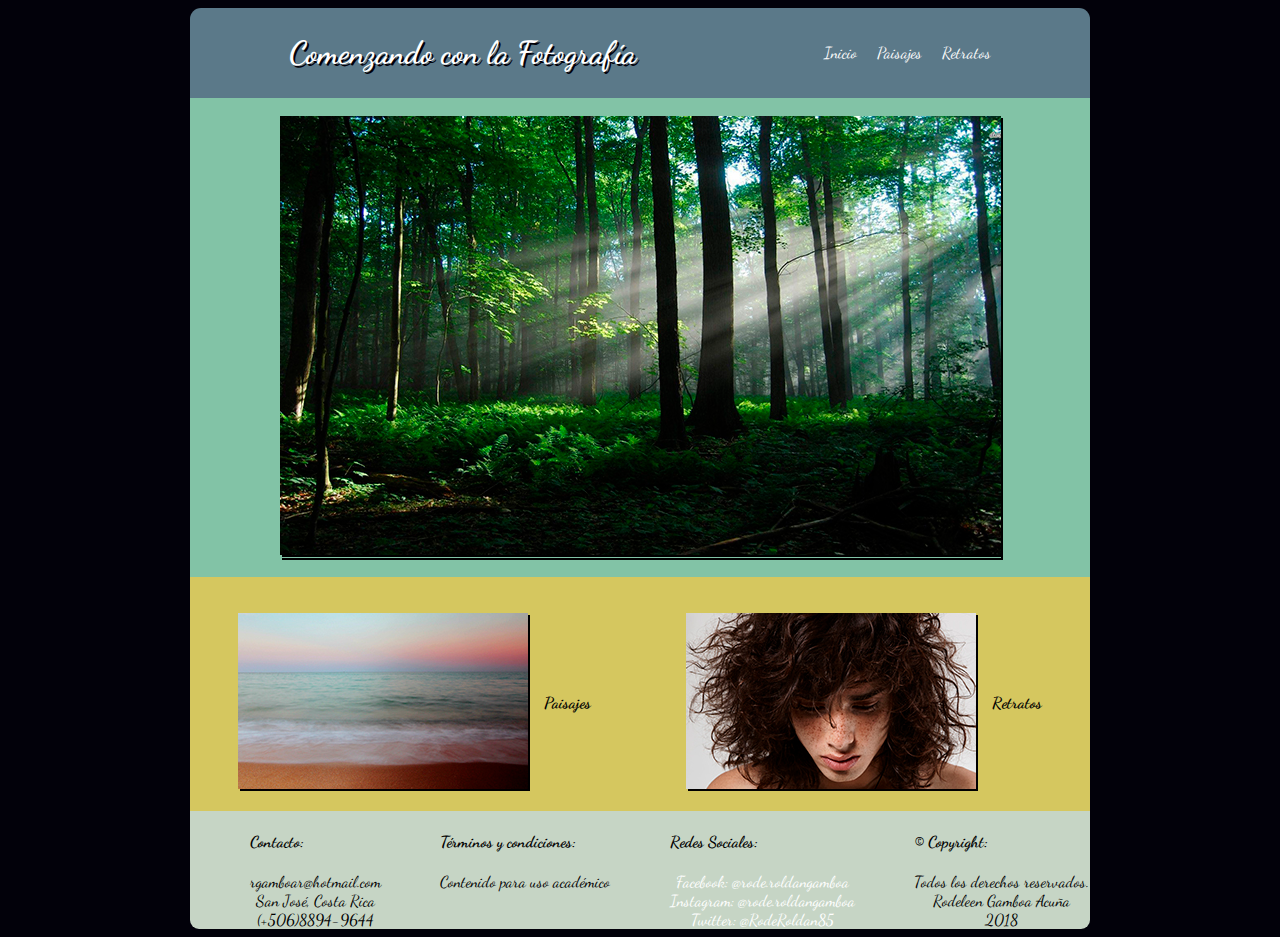
<file: html/index.html>
<!DOCTYPE html>
<html lang="en" dir="ltr">
  <head>
    <title>Proyecto Final de CSS y RWD</title>
    <meta name="author"  content="Rodeleen Gamboa Acuña">
    <meta name="keywords" content="CSS, fotografia, RWD">
    <meta charset="utf-8">
    <meta name="viewport" content="width=device-width, user-scalable=yes">
    <link href="https://fonts.googleapis.com/css?family=Dancing+Script" rel="stylesheet">
  	<link rel="stylesheet" href="../css/estilos.css">
  </head>
  <body bgcolor="#02010a">
    <div class="contenido">
      <header class="cabecera">
        <section ID="cabeceraTitulo">
          <h1>Comenzando con la Fotografía </h1>
        </section>
        <section ID="cabeceramenu">
          <a href="index.html" class="linkPaginaActual">Inicio</a>&nbsp;&nbsp;&nbsp;&nbsp;
          <a href="paisajes.html">Paisajes</a>&nbsp;&nbsp;&nbsp;&nbsp;
          <a href="retratos.html">Retratos</a>
        </section>
      </header>

      <section class="imagencentral">
        <picture ID="imagenPrincipal">
          <source srcset="../img/woods720.jpg" media="(min-width: 901px)">
          <source srcset="../img/woods240.jpg" media="(max-width: 900px)">
          <img src="../img/woods720.jpg" alt="Bosque">
        </picture>
      </section>

      <section class="imagensecundaria">
        <section class="secundaria">
          <a href="paisajes.html"><img src="../img/beach290.jpg" alt="paisajes"></a>
          &nbsp;&nbsp;&nbsp;&nbsp;
          <p><strong>Paisajes</strong></p>
        </section>
        <section class="secundaria">
          <a href="retratos.html"><img src="../img/portrait290.jpg" alt="retratos"></a>
          &nbsp;&nbsp;&nbsp;&nbsp;
          <p><strong>Retratos</strong></p>
        </section>
      </section>

      <footer class="piedepagina">
        <section class="foot">
          <h4><strong>Contacto:</strong></h4>
          <p>rgamboar@hotmail.com</p>
          <p>San José, Costa Rica</p>
          <p>(+506)8894-9644</p>
        </section>
        <section class="foot">
          <h4><strong>Términos y condiciones:</strong></h4>
          <p>Contenido para uso académico</p>
        </section>
        <section class="foot">
          <h4><strong>Redes Sociales:</strong></h4>
          <p><a href="https://www.facebook.com/rode.roldangamboa" target="_blank">Facebook: @rode.roldangamboa</a></p>
          <p><a href="https://www.instagram.com/rode.roldangamboa/" target="_blank">Instagram: @rode.roldangamboa</a>
          </p>
          <p><a href="https://twitter.com/RodeRoldan85" target="_blank">Twitter: @RodeRoldan85</a>
          </p>
        </section>
        <section class="foot">
          <h4>&copy; Copyright:</h4>
          <p>Todos los derechos reservados.</p>
          <p>Rodeleen Gamboa Acuña</p>
          <p>2018</p>
        </section>
      </footer>
    </div>
   </body>
  </html>
</file>
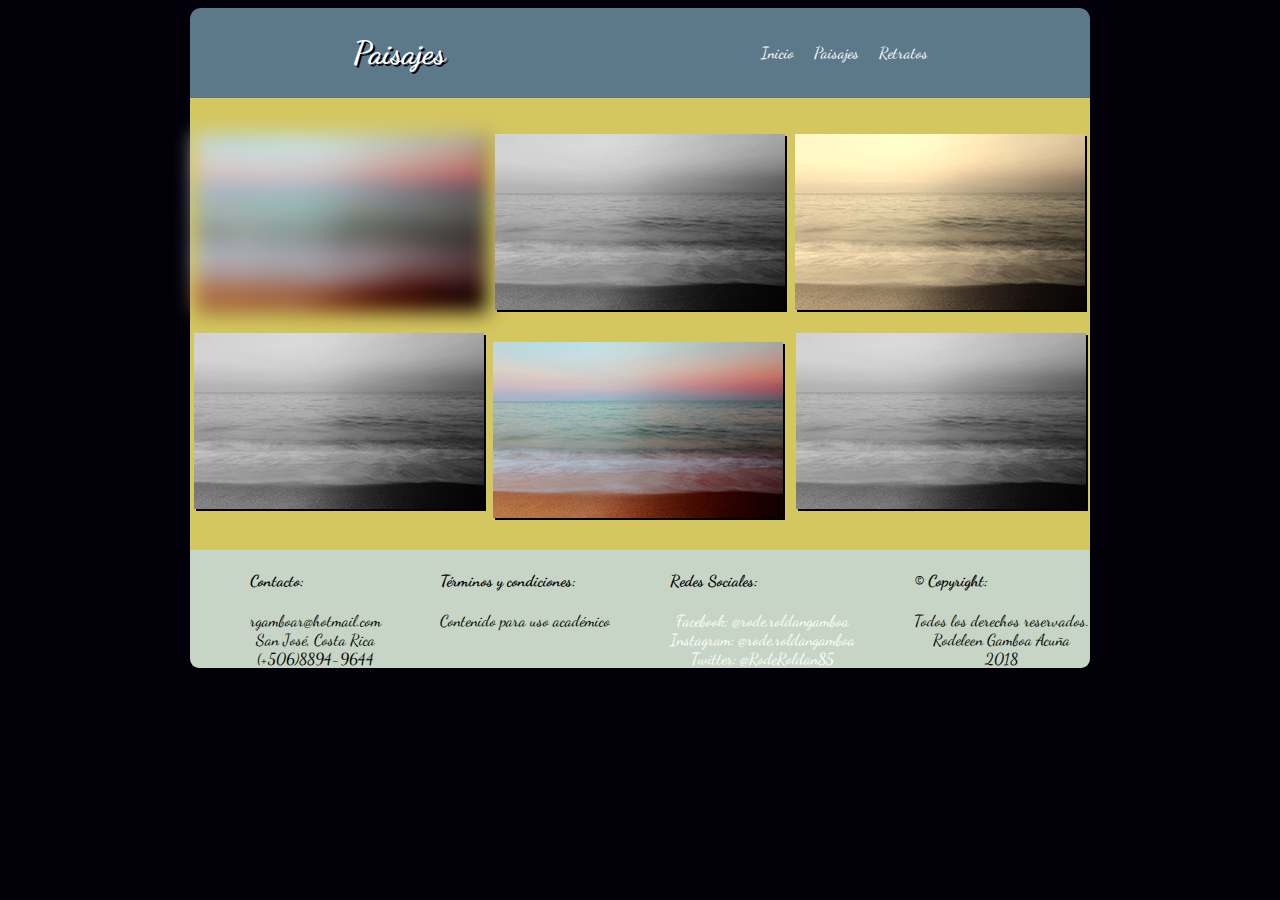
<file: html/paisajes.html>
<!DOCTYPE html>
<html lang="en" dir="ltr">
  <head>
    <title>Proyecto Final de CSS y RWD</title>
    <meta name="author"  content="Rodeleen Gamboa Acuña">
    <meta name="keywords" content="CSS, fotografia, RWD">
    <meta charset="utf-8">
    <meta name="viewport" content="width=device-width, user-scalable=yes">
    <link href="https://fonts.googleapis.com/css?family=Dancing+Script" rel="stylesheet">
  	<link rel="stylesheet" href="../css/estilos.css">
  </head>
  <body bgcolor="#02010a">
    <div class="contenido">
      <header class="cabecera">
        <section ID="cabeceraTitulo">
          <h1>Paisajes</h1>
        </section>
        <section ID="cabeceramenu">
          <a href="index.html">Inicio</a>&nbsp;&nbsp;&nbsp;&nbsp;
          <a href="paisajes.html" class="linkPaginaActual">Paisajes</a>&nbsp;&nbsp;&nbsp;&nbsp;
          <a href="retratos.html">Retratos</a>
        </section>
      </header>
      <section class="imagensecundaria">
        <section class="blur">
          <a href="paisajes.html"><img src="../img/beach290.jpg" alt="paisajes"></a>
          <p>&nbsp;</p>
        </section>
        <section class="grayscale">
          <a href="retratos.html"><img src="../img/beach290.jpg" alt="paisajes"></a>
          <p>&nbsp;</p>
        </section>
        <section class="sepia">
          <a href="retratos.html"><img src="../img/beach290.jpg" alt="paisajes"></a>
          <p>&nbsp;</p>
        </section>
        <section class="grayscale">
          <a href="paisajes.html"><img src="../img/beach290.jpg" alt="paisajes"></a>
          <p>&nbsp;</p>
        </section>
        <section class="secundaria">
          <a href="retratos.html"><img src="../img/beach290.jpg" alt="paisajes"></a>
          <p>&nbsp;</p>
        </section>
        <section class="grayscale">
          <a href="retratos.html"><img src="../img/beach290.jpg" alt="paisajes"></a>
          <p>&nbsp;</p>
        </section>
      </section>

      <footer class="piedepagina">
        <section class="foot">
          <h4><strong>Contacto:</strong></h4>
          <p>rgamboar@hotmail.com</p>
          <p>San José, Costa Rica</p>
          <p>(+506)8894-9644</p>
        </section>
        <section class="foot">
          <h4><strong>Términos y condiciones:</strong></h4>
          <p>Contenido para uso académico</p>
        </section>
        <section class="foot">
          <h4><strong>Redes Sociales:</strong></h4>
          <p><a href="https://www.facebook.com/rode.roldangamboa" target="_blank">Facebook: @rode.roldangamboa</a></p>
          <p><a href="https://www.instagram.com/rode.roldangamboa/" target="_blank">Instagram: @rode.roldangamboa</a>
          </p>
          <p><a href="https://twitter.com/RodeRoldan85" target="_blank">Twitter: @RodeRoldan85</a>
          </p>
        </section>
        <section class="foot">
          <h4>&copy; Copyright:</h4>
          <p>Todos los derechos reservados.</p>
          <p>Rodeleen Gamboa Acuña</p>
          <p>2018</p>
        </section>
      </footer>
      
    </div>
  </body>
</file>
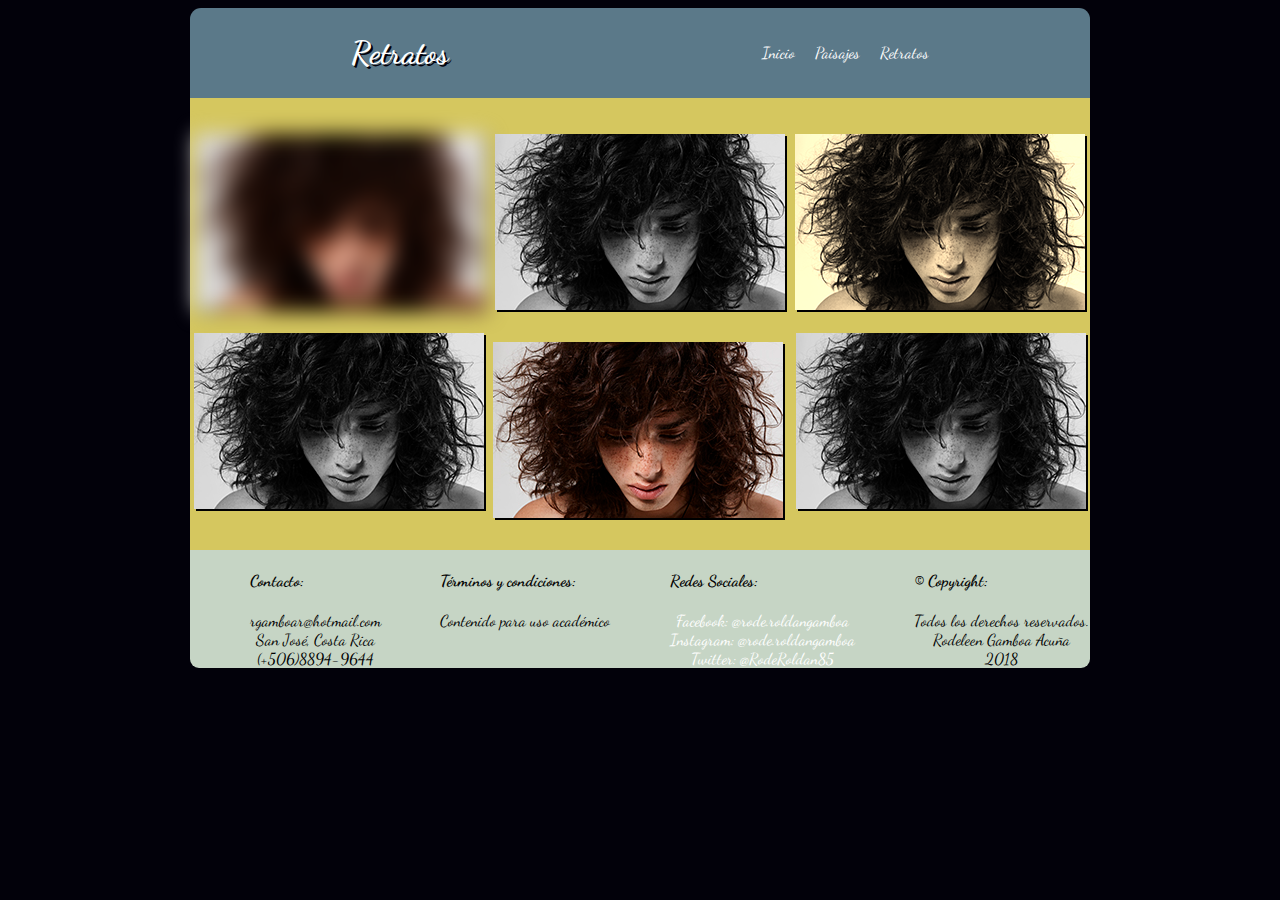
<file: html/retratos.html>
<!DOCTYPE html>
<html lang="en" dir="ltr">
  <head>
    <title>Proyecto Final de CSS y RWD</title>
    <meta name="author"  content="Rodeleen Gamboa Acuña">
    <meta name="keywords" content="CSS, fotografia, RWD">
    <meta charset="utf-8">
    <meta name="viewport" content="width=device-width, user-scalable=yes">
    <link href="https://fonts.googleapis.com/css?family=Dancing+Script" rel="stylesheet">
  	<link rel="stylesheet" href="../css/estilos.css">
  </head>
  <body bgcolor="#02010a">
    <div class="contenido">
      <header class="cabecera">
        <section ID="cabeceraTitulo">
          <h1>Retratos</h1>
        </section>
        <section ID="cabeceramenu">
          <a href="index.html">Inicio</a>&nbsp;&nbsp;&nbsp;&nbsp;
          <a href="paisajes.html">Paisajes</a>&nbsp;&nbsp;&nbsp;&nbsp;
          <a href="retratos.html" class="linkPaginaActual">Retratos</a>
        </section>
      </header>
      <section class="imagensecundaria">
        <section class="blur">
          <a href="paisajes.html"><img src="../img/portrait290.jpg" alt= "retratos"></a>
          <p>&nbsp;</p>
        </section>
        <section class="grayscale">
          <a href="retratos.html"><img src="../img/portrait290.jpg" alt="retratos"></a>
          <p>&nbsp;</p>
        </section>
        <section class="sepia">
          <a href="retratos.html"><img src="../img/portrait290.jpg" alt="retratos"></a>
          <p>&nbsp;</p>
        </section>
        <section class="grayscale">
          <a href="paisajes.html"><img src="../img/portrait290.jpg" alt="retratos"></a>
          <p>&nbsp;</p>
        </section>
        <section class="secundaria">
          <a href="retratos.html"><img src="../img/portrait290.jpg" alt="retratos"></a>
          <p>&nbsp;</p>
        </section>
        <section class="grayscale">
          <a href="retratos.html"><img src="../img/portrait290.jpg" alt="retratos"></a>
          <p>&nbsp;</p>
        </section>
        </section>
        <footer class="piedepagina">
          <section class="foot">
            <h4><strong>Contacto:</strong></h4>
            <p>rgamboar@hotmail.com</p>
            <p>San José, Costa Rica</p>
            <p>(+506)8894-9644</p>
          </section>
          <section class="foot">
            <h4><strong>Términos y condiciones:</strong></h4>
            <p>Contenido para uso académico</p>
          </section>
          <section class="foot">
            <h4><strong>Redes Sociales:</strong></h4>
            <p><a href="https://www.facebook.com/rode.roldangamboa" target="_blank">Facebook: @rode.roldangamboa</a></p>
            <p><a href="https://www.instagram.com/rode.roldangamboa/" target="_blank">Instagram: @rode.roldangamboa</a>
            </p>
            <p><a href="https://twitter.com/RodeRoldan85" target="_blank">Twitter: @RodeRoldan85</a>
            </p>
          </section>
          <section class="foot">
            <h4>&copy; Copyright:</h4>
            <p>Todos los derechos reservados.</p>
            <p>Rodeleen Gamboa Acuña</p>
            <p>2018</p>
          </section>
        </footer>
    </div>
  </body>
</file>
<file: css/estilos.css>
h1{
	font-family: 'Dancing Script', cursive;
	color: white;
	text-shadow: 2px 2px #02010a;
	font-size: 25;
}

p{
	margin: auto;
	text-align: center;
	align-items: center;
}

@media screen and (min-width: 900px) {
	div{
		width: 900px;
		text-align: center;
		margin: auto;
		display: flex;
		flex-direction: row;
		flex-wrap: wrap;
	}
	header{
		border-radius: 11px 11px 0px 0px;
		background-color: #5b7989;
		width: 100%;
		padding: 0.5%;
		margin: auto;
		text-align: center;
		display: flex;
		flex-direction: row;
		flex-wrap: wrap;
		order: 1;
	}
	footer{
		border-radius: 0px 0px 9px 9px;
		background-color: #C6d5c5;
		width: inherit;
		order: 4;
		font-family: 'Dancing Script', cursive;
		color: black;
		margin: auto;
		text-align: center;
		display: flex;
		flex-direction: row;
		flex-wrap: wrap;
		font-size: 15;
	}
}

@media screen and (max-width:900px) {
	div{
		width: 100%;
		text-align: center;
		margin: auto;
		display: flex;
		flex-direction: row;
		flex-wrap: wrap;
	}
	header{
		border-radius: 11px 11px 0px 0px;
		background-color: #5b7989;
		width: 100%;
		margin: auto;
		text-align: center;
		order: 1;
		display: flex;
		flex-direction: column;
		flex-wrap: wrap;
	}
	footer{
		border-radius: 0px 0px 9px 9px;
		background-color: #c6d5c5;
		width: inherit;
		order: 4;
		font-family: 'Dancing Script', cursive;
		color: black;
		margin: auto;
		text-align: center;
		display: flex;
		flex-direction: column;
		flex-wrap: wrap;
		font-size: 15;
	}
}

#cabeceraTitulo{
	margin: auto;
	text-align: center;
}
#cabeceramenu{
	margin: auto;
	color: white;
	text-align: center;
	font-family: 'Dancing Script', cursive;
}

.imagencentral{
	background-color: #82c3a6;
	order: 2;
	width: inherit;
	text-align: center;
	padding:2% 0% 2% 0%;
}
.imagensecundaria{
	background-color: #d5c75f;
	width: inherit;
	order: 3;
	padding: 4% 0% 2% 0%;
	font-family: 'Dancing Script', cursive;
	color: black;
	font-size: 16;
	margin: auto;
	text-align: center;
	display:flex;
	flex-direction: row;
	flex-wrap: wrap;
}
.secundaria{
	margin: auto;
	display: flex;
	flex-wrap: wrap;
	flex-direction: row;
}

img[src="../img/beach290.jpg"]:hover{
	border-style: solid;
	border-radius: 2px;
	box-shadow: 2px 2px 0px 0px #82c3a6;
	transform: rotate(10deg);
	transition-duration: 1s;
}

img[src="../img/portrait290.jpg"]:hover{
	border-style: solid;
	border-radius: 2px;
	box-shadow: 2px 2px 0px 0px #82c3a6;
	transform: translate(20px, 5px);
	transition-duration: 1s;
}
.foot{
	margin-left: 6.5%;
	text-align: left;
	justify-content: center;
	padding-left: 1px;
}
.blur{
	margin: auto;
	-webkit-filter: blur(10px);
}
.grayscale{
	margin: auto;
	-webkit-filter: grayscale(100%);
}
.sepia{
	margin: auto;
	-webkit-filter: sepia(90%);
}

a:link, a:visited, a:hover{
  color:white;
	text-decoration: none;
}
.linkPaginaActual{
  text-decoration: none;
}
.linkPaginaActual{
  text-decoration: none;
}
picture, img{
  box-shadow: 2px 2px 0px 0px black;
}
</file>
